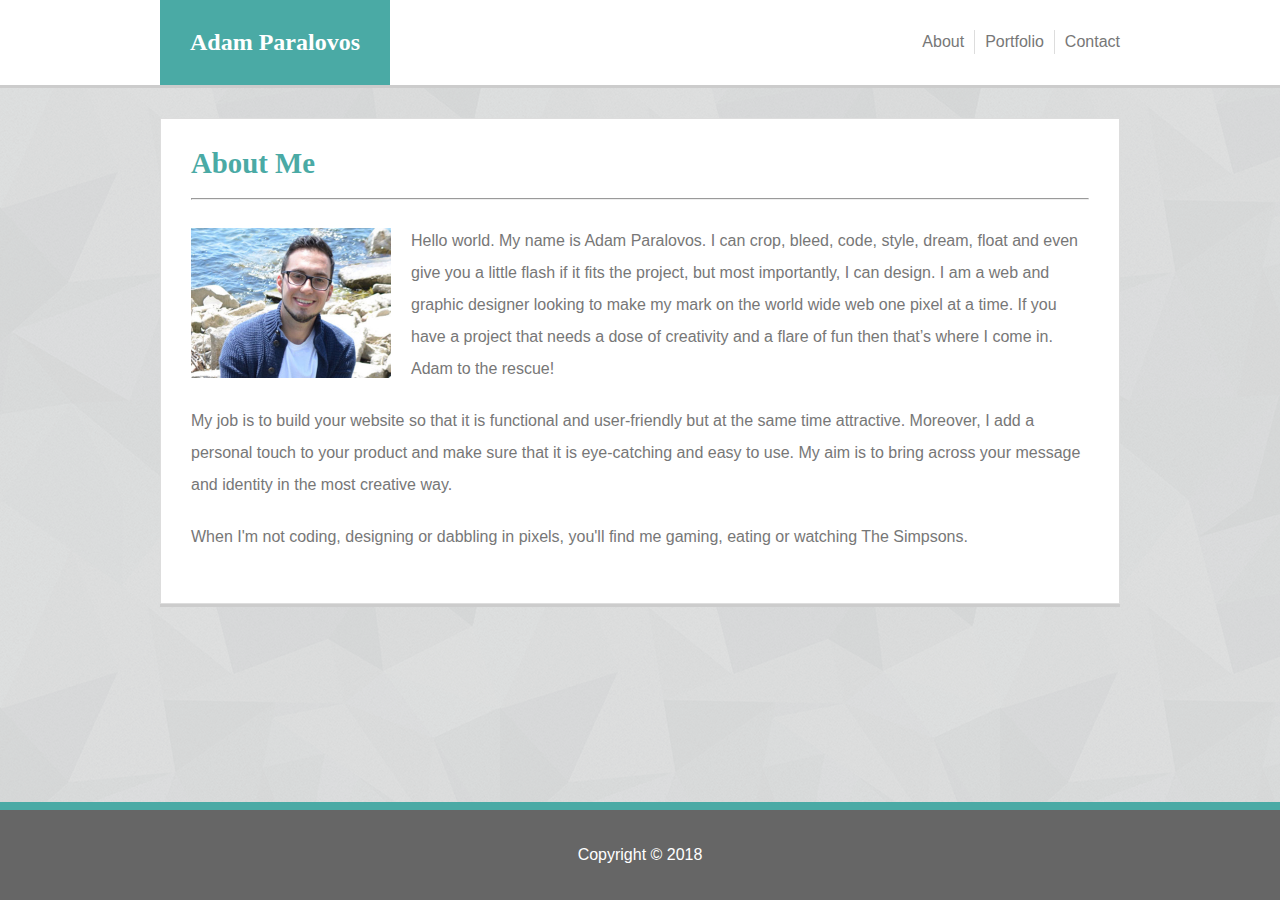
<file: index.html>
<!DOCTYPE html>
<html lang="en">

<head>
    <meta charset="UTF-8">
    <meta name="viewport" content="width=device-width, initial-scale=1.0">
    <meta http-equiv="X-UA-Compatible" content="ie=edge">
    <link rel="stylesheet" type="text/css" href="assets/css/reset.css">
    <link rel="stylesheet" type="text/css" href="assets/css/style.css">
    <title>Basic Portfolio</title>
</head>

<body>

    <section id="entire-wrapper">

        <section id="header-wrapper">
            <!-- Defines the logo and site title area of the page -->
            <header id="main-header">
                <h1>
                    <a href="index.html" id="logo">Adam Paralovos</a>
                </h1>

                <!-- Defines the main navigation bar -->
                <nav id="main-nav">
                    <ul>
                        <li>
                            <a href="index.html">About </a>
                        </li>
                        <li>
                            <a href="portfolio.html">Portfolio </a>
                        </li>
                        <li>
                            <a href="contact.html">Contact</a>
                        </li>
                    </ul>
                </nav>
            </header>
        </section>

        <section id="main-wrapper">
            <!-- Defines the main content section of the page -->
            <div id="main-content">
                <h1>About Me</h1>

                <hr />
                <!-- About Me image -->
                <section id="image-content">
                    <img src="assets/images/Adam-Headshot.jpg" alt="Adam Paralovos headshot" />
                </section>
                <!-- About Me paragraphs -->
                <section id="paragraph-content">
                    <p>
                        Hello world. My name is Adam Paralovos. I can crop, bleed, code, style, dream, float and even give you a little flash
                        if it fits the project, but most importantly, I can design. I am a web and graphic designer looking to
                        make my mark on the world wide web one pixel at a time. If you have a project that needs a dose of creativity 
                        and a flare of fun then that’s where I come in.  Adam to the rescue!
                    </p>

                    <p>My job is to build your website so that it is functional and user-friendly but at the same time attractive.
                       Moreover, I add a personal touch to your product and make sure that it is eye-catching and easy to use. 
                       My aim is to bring across your message and identity in the most creative way.
                    </p>

                    <p>When I'm not coding, designing or dabbling in pixels, you'll find me gaming, eating or watching The Simpsons.
                    </p>
                </section>
            </div>
        </section>
    </section>

    <section id="footer-wrapper">
        <!-- Defines the footer section of the page -->
        <footer>
            <p>
                Copyright &copy; 2018
            </p>
        </footer>

    </section>

</body>

</html>
</file>
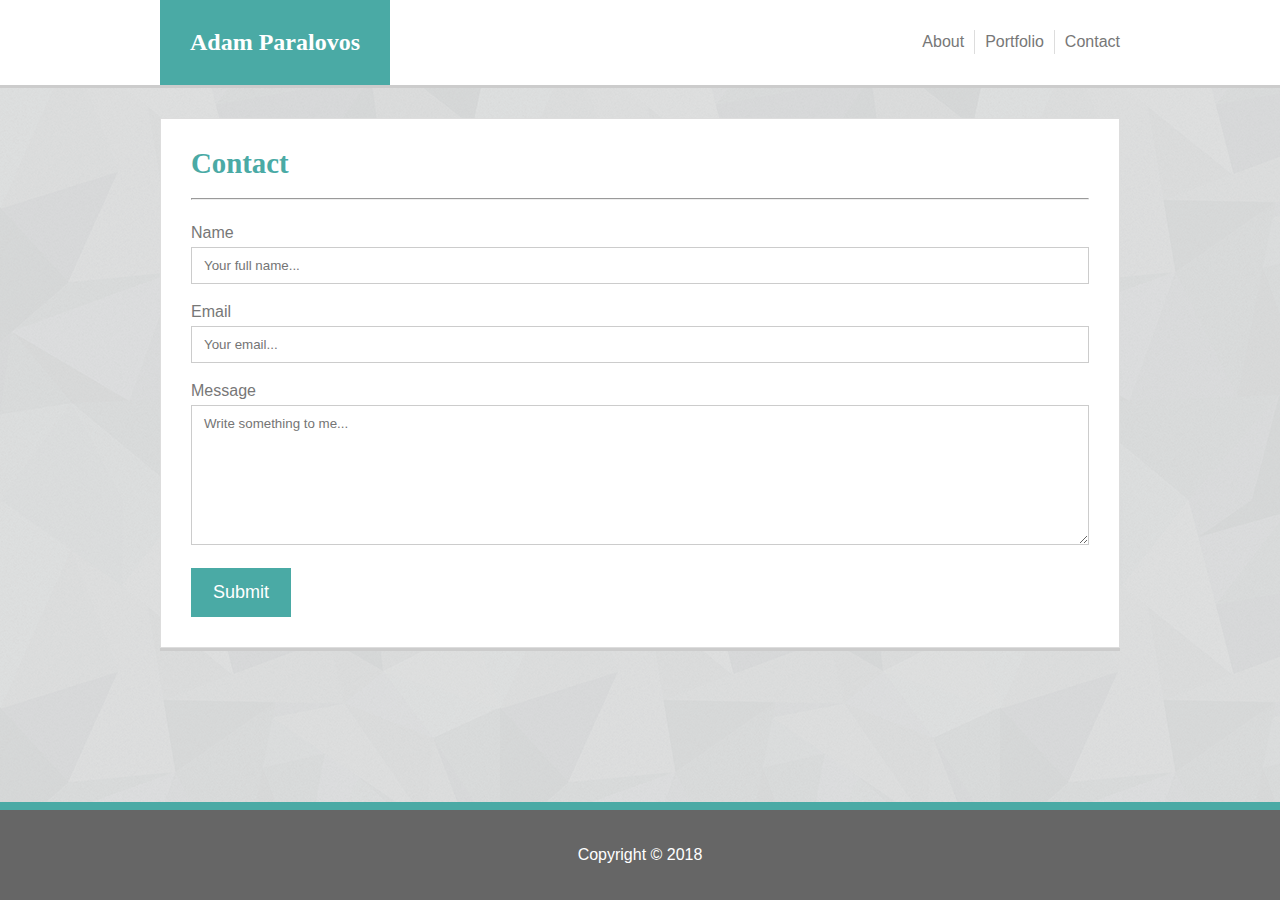
<file: contact.html>
<!DOCTYPE html>
<html lang="en">

<head>
    <meta charset="UTF-8">
    <meta name="viewport" content="width=device-width, initial-scale=1.0">
    <meta http-equiv="X-UA-Compatible" content="ie=edge">
    <link rel="stylesheet" type="text/css" href="assets/css/reset.css">
    <link rel="stylesheet" type="text/css" href="assets/css/style.css">
    <title>Basic Portfolio</title>
</head>

<body>
    <section id="entire-wrapper">
        <section id="header-wrapper">

            <!-- Defines the logo and site title area of the page -->
            <header id="main-header">
                <h1>
                    <a href="index.html">Adam Paralovos</a>
                </h1>

                <!-- Defines the main navigation bar -->
                <nav id="main-nav">
                    <ul>
                        <li>
                            <a href="index.html">About</a>
                        </li>
                        <li>
                            <a href="portfolio.html">Portfolio</a>
                        </li>
                        <li>
                            <a href="contact.html">Contact</a>
                        </li>
                    </ul>
                </nav>
            </header>
        </section>

        <section id="main-wrapper">
            <!-- Defines the main content section of the page -->
            <div id="main-content">
                <h1>Contact</h1>

                <hr />

                <!-- Contact form -->
                <form action="#">
                    <label for="fname">Name</label>
                    <input type="text" id="name_field" name="name" placeholder="Your full name...">

                    <label for="lname">Email</label>
                    <input type="text" id="email_field" name="email" placeholder="Your email...">

                    <label for="subject">Message</label>
                    <textarea id="message_field" name="message" placeholder="Write something to me..."></textarea>

                    <input type="submit" value="Submit">
                </form>

            </div>
        </section>

        <section id="footer-wrapper">
            <!-- Defines the footer section of the page -->
            <footer>
                <p>
                    Copyright &copy; 2018
                </p>
            </footer>

        </section>
    </section>
</body>

</html>
</file>
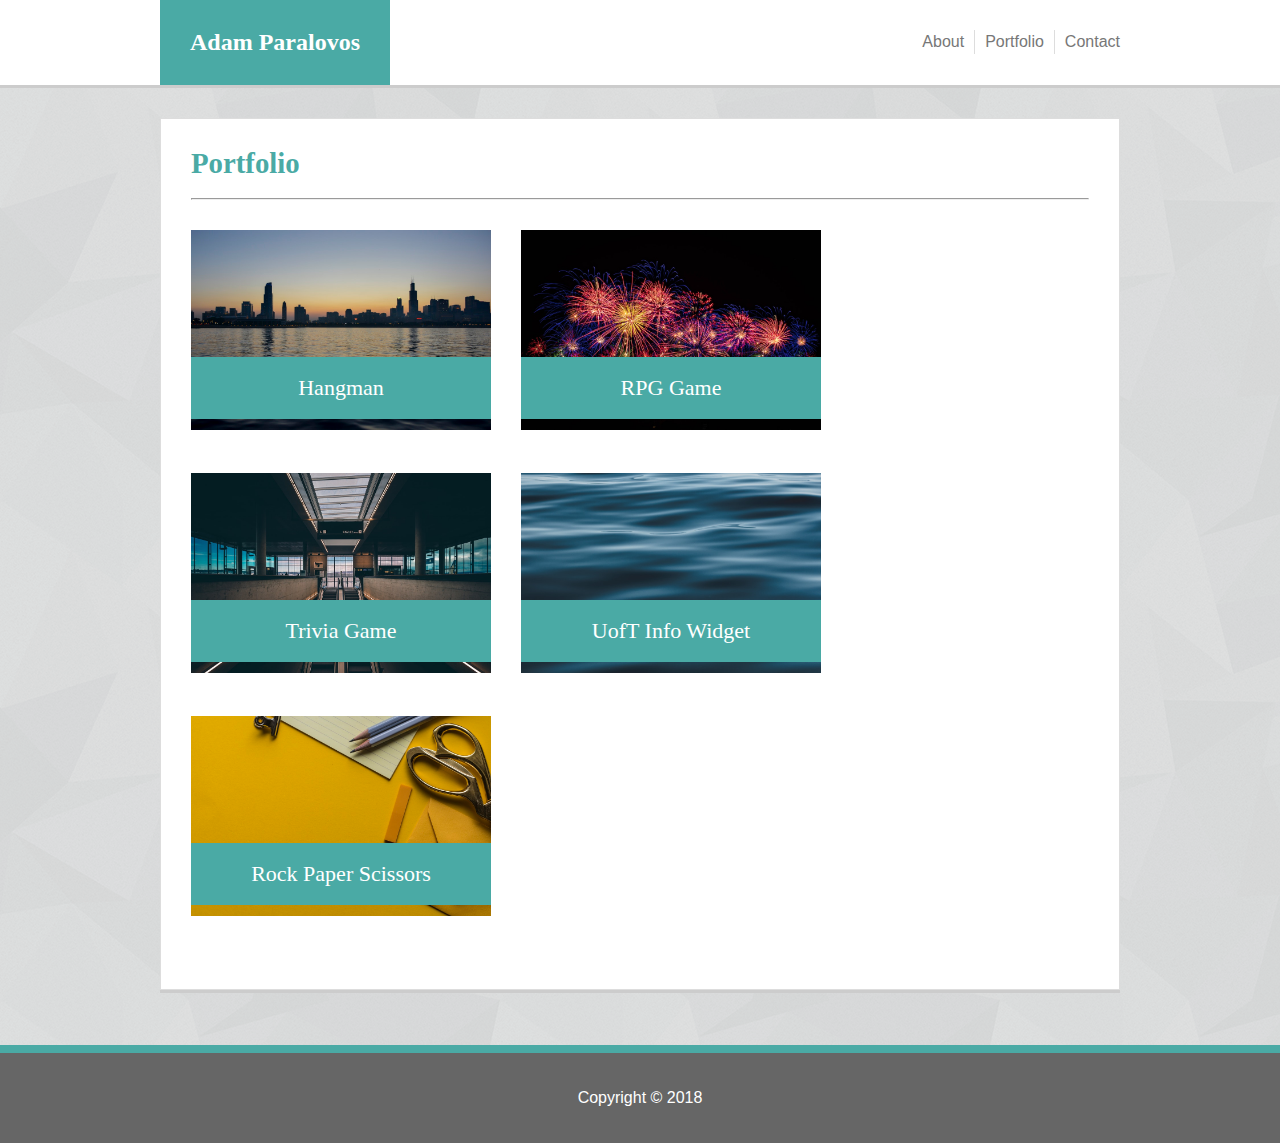
<file: portfolio.html>
<!DOCTYPE html>
<html lang="en">

<head>
    <meta charset="UTF-8">
    <meta name="viewport" content="width=device-width, initial-scale=1.0">
    <meta http-equiv="X-UA-Compatible" content="ie=edge">
    <link rel="stylesheet" type="text/css" href="assets/css/reset.css">
    <link rel="stylesheet" type="text/css" href="assets/css/style.css">
    <title>Basic Portfolio</title>
</head>

<body>
    <section id="entire-wrapper">
        <section id="header-wrapper">

            <!-- Defines the logo and site title area of the page -->
            <header id="main-header">
                <h1>
                    <a href="index.html">Adam Paralovos</a>
                </h1>

                <!-- Defines the main navigation bar -->
                <nav id="main-nav">
                    <ul>
                        <li>
                            <a href="index.html">About</a>
                        </li>
                        <li>
                            <a href="portfolio.html">Portfolio</a>
                        </li>
                        <li>
                            <a href="contact.html">Contact</a>
                        </li>
                    </ul>
                </nav>
            </header>
        </section>

        <section id="main-wrapper">
            <!-- Defines the main content section of the page -->
            <div id="main-content">
                <h1>Portfolio</h1>

                <hr />
                <!-- Portfolio images -->
                <section id="image-portfolio-content">
                    <div class="imageContainer">
                        <img src="assets/images/chicago.jpg" alt="Placeholder image for Hangman" />
                        <div class="centeredTitle">Hangman</div>
                    </div>
                    <div class="imageContainer">
                        <img src="assets/images/fireworks.jpg" alt="Placeholder image for RPG Game" />
                        <div class="centeredTitle">RPG Game</div>
                    </div>
                    <div class="imageContainer">
                        <img src="assets/images/stairs.jpg" alt="Placeholder image for Trivia Game" />
                        <div class="centeredTitle">Trivia Game</div>
                    </div>
                    <div class="imageContainer">
                        <img src="assets/images/waves.jpg" alt="Placeholder image for UofT Info Widget" />
                        <div class="centeredTitle">UofT Info Widget</div>
                    </div>
                    <div class="imageContainer">
                        <img src="assets/images/scissors.jpg" alt="Placeholder image for Rock Paper Scissors" />
                        <div class="centeredTitle">Rock Paper Scissors</div>
                    </div>
                </section>

            </div>
        </section>
    </section>

    <section id="footer-wrapper">
        <!-- Defines the footer section of the page -->
        <footer>
            <p>
                Copyright &copy; 2018
            </p>
        </footer>

    </section>
</body>

</html>
</file>
<file: assets/css/style.css>
html {
    position: relative;
    min-height: 100%;
}

body{
    background-image: url("../images/shattered.png");
    color:#777;
    font-family: 'Arial', 'Helvetica Neue', Helvetica, sans-serif;
    min-height: 100%;
}

#entire-wrapper{
  min-height: 100%;
  margin-bottom: 150px;
}

/* HEADER STYLING */

#header-wrapper{
   background-color: #fff;
   border-bottom: 3px solid #ccc;
}

h1{
    font-family: 'Georgia', Times, Times New Roman, serif; 
}

#main-header{
    width:960px;
    margin: 0 auto;
    padding:30px 0px;
    height:25px;
}

#main-header h1{
    float:left;
}

#main-header h1 a{
    background-color:#4aaaa5;
    color: #fff;
    text-decoration: none;
    padding:30px;
    font-weight: bold;
    font-size:150%;
}

/* NAVIGATION STYLING */

#main-nav{
    float: right;
}

#main-nav ul{
    float: right;
}

#main-nav ul li{
    float: left;
    margin-right: 10px;
    border-right: 1px solid #ddd;
    padding-right: 10px;
}

#main-nav ul :last-child{
    margin-right: 0px;
    border: none;
    padding: 0px;
}

#main-nav ul li a {
    text-decoration: none;
    color:#777;
    font-family: 'Arial', 'Helvetica Neue', Helvetica, sans-serif;
    line-height:24px;
}

#main-nav ul li a:hover {
    text-decoration: none;
    color: #4aaaa5;
    font-family: 'Arial', 'Helvetica Neue', Helvetica, sans-serif;
}

/* MAIN WRAPPER STYLING */

#main-wrapper{
    background-color: #fff;
    font-family: 'Georgia', Times, Times New Roman, serif;
    border-bottom: 3px solid #ccc;
    width:960px;
    margin: 0 auto;
    margin-top:30px;
 }

 #main-content{
     padding:30px;
     overflow:auto;
     border: 1px solid #ddd;
 }

 #main-content h1{
     color: #4aaaa5;
     font-weight:bold;
     font-size:180%;
     margin-bottom:20px;
 }

/* ABOUT ME IMAGE STYLING */

 #image-content{
     float: left;
     margin-top:20px;
     margin-right:20px;
 }

 #image-content img{
    width:200px;
    height:auto;
 }

 /* ABOUT ME PARAGRAPH STYLING */

 #paragraph-content{
   margin-top:25px;
   line-height:32px;
 }

 p{
     margin-bottom:20px;
     font-family: 'Arial', 'Helvetica Neue', Helvetica, sans-serif;
 }

 /* FOOTER STYLING */

 #footer-wrapper{
     position: absolute;
     width:100%;
     bottom:0;
     left:0;
     clear:both;
     border-top: 8px solid #4aaaa5;
     background-color: #666;
     color:#fff;
     height:90px;
 }

 #footer-wrapper p{
     margin:0 auto;
     width:960px;
     text-align:center;
     padding: 30px 0px; 
     line-height:30px;
 }

 /* PORTFOLIO IMAGES STYLING */

 #image-portfolio-content{
    margin-top:30px;
 }


 #image-portfolio-content img{
    width:300px;
    height:200px;
}

.imageContainer {
    position: relative;
    float:left;
    color: white;
    margin-right:30px;
    margin-bottom:40px;
}

.centeredTitle {
    position: absolute;
    top: 78%;
    left: 50%;
    transform: translate(-50%, -50%);
    background-color:#4aaaa5;
    width:100%;
    padding:20px 0px;
    text-align:center;
    font-size:22px;
}

/* CONTACT FORM STYLING */

 form{
     margin-top:25px;
 }

 label{
    font-family: 'Arial', 'Helvetica Neue', Helvetica, sans-serif;
 }

 input[type=text], textarea {
    font-family: 'Arial', 'Helvetica Neue', Helvetica, sans-serif;
    width: 100%;
    padding: 10px 12px;
    border: 1px solid #ccc;
    margin-top: 6px;
    margin-bottom: 20px;
    box-sizing: border-box;
    resize: vertical;
}

input[type=submit] {
    font-family: 'Arial', 'Helvetica Neue', Helvetica, sans-serif;
    background-color: #4aaaa5;
    color: white;
    padding: 12px 20px;
    border: none;
    cursor: pointer;
    text-align: center;
    border: 2px solid #4aaaa5;
    font-size: 18px;
}

input[type=submit]:hover {
    background-color: #fff;
    border: 2px solid #4aaaa5;
    color: #4aaaa5;
}

textarea{
    height:140px;
}

/* STYLING FOR SCREENS SMALLEER THAN 980px*/

@media screen and (max-width: 980px) {
    #main-header{
        width:100%;
        margin: 0 auto;
        padding:30px 0px;
        height:25px;
    }
    
    #main-header h1{
        float:left;
        margin-left:30px;
    }
    
    #main-header h1 a{
        color: #fff;
        text-decoration: none;
        padding:30px;
        font-weight: bold;
        font-size:150%;
    }

    #main-nav{
    margin-right:30px;
    }

    #main-wrapper{
        width: 96%;
        margin: 0 auto;
        margin-top: 20px;
    }

    

    #image-portfolio-content img {
        width: 250px;
        height: 175px;
    }

    #footer-wrapper p {
        width: 100%;
    }
}

/* STYLING FOR SCREENS SMALLEER THAN 768px*/

@media screen and (max-width: 768px) {
    #main-header{
        width:100%;
        margin: 0 auto;
        padding:30px 0px;
        height:25px;
    }
    
    #main-header h1{
        float:left;
        margin-left:15px;
    }
    
    #main-header h1 a{
        color: #fff;
        text-decoration: none;
        padding:30px;
        font-weight: bold;
        font-size:150%;
    }

    #main-nav{
    margin-right:15px;
    }

    #main-wrapper{
        width: 96%;
        margin: 0 auto;
        margin-top: 20px;
    }

    #footer-wrapper p {
        width: 100%;
    }
}


/* STYLING FOR SCREENS SMALLEER THAN 640px*/

@media only screen and (max-width: 640px) {
    #header-wrapper {
      position: static;
      margin-bottom: 20px;
    }
  
    #main-container {
      padding: 0;
    }
  
    #main-wrapper {
      padding-top: 0;
      margin-top:40px;
    }

    #main-header {
        background-color: #4aaaa5;
      }

      #main-header h1 {
        padding: 0px;
        float: none;
        margin: 0 auto;
        width: 210px;
        margin-top:-10px;
    }

      #main-header h1 a{
        padding:0px;
    }
  
    #logo, #image-content img {
      width: 100%;
    }

    #main-nav {
        width: 100%;
        margin: 15px 0 0 20px;
        float: right;
        padding: 10px 0;
        background-color: white;
    }
  
    #main-nav ul {
        float:none;
        width: 200px;
        margin: 0 auto;
      }
   
    #main-nav a {
      width: 30%;
      padding-left: 0;
      margin-left: 0;
    }

    p{
        clear:both;
    }
   
  }
</file>
